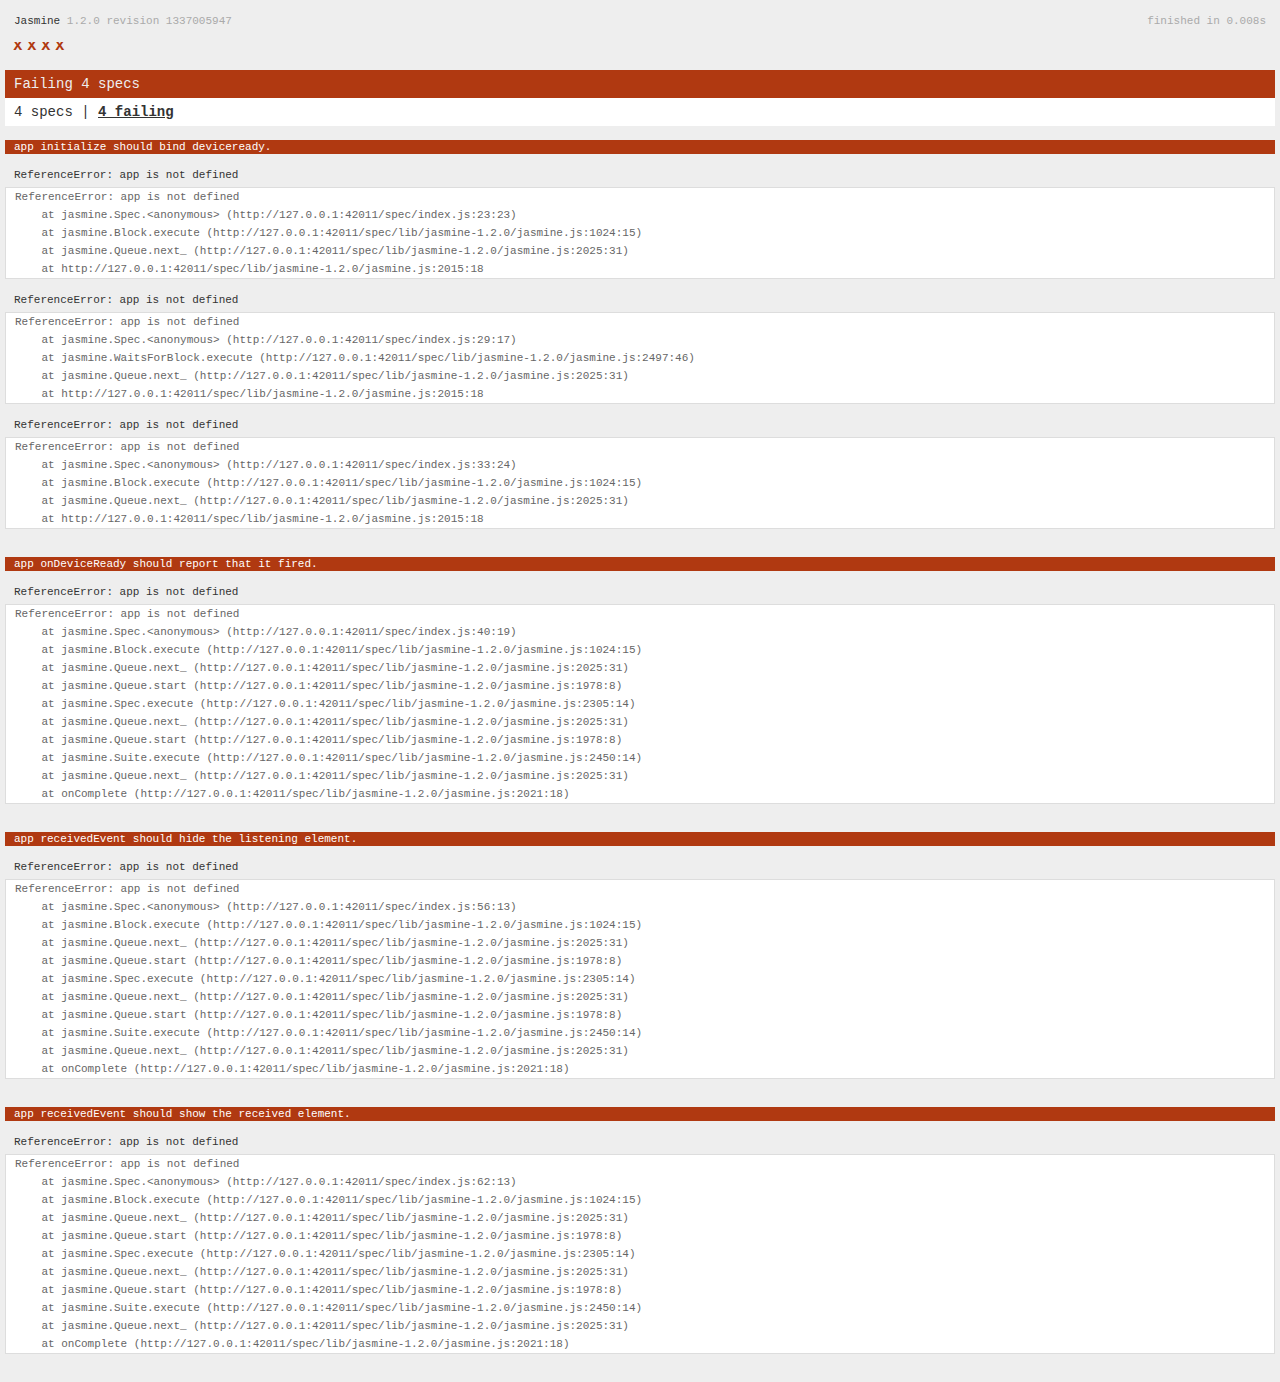
<file: spec.html>
<!DOCTYPE html>
<!--
    Licensed to the Apache Software Foundation (ASF) under one
    or more contributor license agreements.  See the NOTICE file
    distributed with this work for additional information
    regarding copyright ownership.  The ASF licenses this file
    to you under the Apache License, Version 2.0 (the
    "License"); you may not use this file except in compliance
    with the License.  You may obtain a copy of the License at

    http://www.apache.org/licenses/LICENSE-2.0

    Unless required by applicable law or agreed to in writing,
    software distributed under the License is distributed on an
    "AS IS" BASIS, WITHOUT WARRANTIES OR CONDITIONS OF ANY
     KIND, either express or implied.  See the License for the
    specific language governing permissions and limitations
    under the License.
-->
<html>
    <head>
        <title>Jasmine Spec Runner</title>

        <!-- jasmine source -->
        <link rel="shortcut icon" type="image/png" href="spec/lib/jasmine-1.2.0/jasmine_favicon.png">
        <link rel="stylesheet" type="text/css" href="spec/lib/jasmine-1.2.0/jasmine.css">
        <script type="text/javascript" src="spec/lib/jasmine-1.2.0/jasmine.js"></script>
        <script type="text/javascript" src="spec/lib/jasmine-1.2.0/jasmine-html.js"></script>

        
        <!-- include spec files here... -->
        <script type="text/javascript" src="spec/helper.js"></script>
        <script type="text/javascript" src="spec/index.js"></script>

        <script type="text/javascript">
            (function() {
                var jasmineEnv = jasmine.getEnv();
                jasmineEnv.updateInterval = 1000;

                var htmlReporter = new jasmine.HtmlReporter();

                jasmineEnv.addReporter(htmlReporter);

                jasmineEnv.specFilter = function(spec) {
                    return htmlReporter.specFilter(spec);
                };

                var currentWindowOnload = window.onload;

                window.onload = function() {
                    if (currentWindowOnload) {
                        currentWindowOnload();
                    }
                    execJasmine();
                };

                function execJasmine() {
                    jasmineEnv.execute();
                }
            })();
        </script>
    </head>
    <body>
        <div id="stage" style="display:none;"></div>
    </body>
</html>
</file>
<file: spec/lib/jasmine-1.2.0/jasmine.css>
body { background-color: #eeeeee; padding: 0; margin: 5px; overflow-y: scroll; }

#HTMLReporter { font-size: 11px; font-family: Monaco, "Lucida Console", monospace; line-height: 14px; color: #333333; }
#HTMLReporter a { text-decoration: none; }
#HTMLReporter a:hover { text-decoration: underline; }
#HTMLReporter p, #HTMLReporter h1, #HTMLReporter h2, #HTMLReporter h3, #HTMLReporter h4, #HTMLReporter h5, #HTMLReporter h6 { margin: 0; line-height: 14px; }
#HTMLReporter .banner, #HTMLReporter .symbolSummary, #HTMLReporter .summary, #HTMLReporter .resultMessage, #HTMLReporter .specDetail .description, #HTMLReporter .alert .bar, #HTMLReporter .stackTrace { padding-left: 9px; padding-right: 9px; }
#HTMLReporter #jasmine_content { position: fixed; right: 100%; }
#HTMLReporter .version { color: #aaaaaa; }
#HTMLReporter .banner { margin-top: 14px; }
#HTMLReporter .duration { color: #aaaaaa; float: right; }
#HTMLReporter .symbolSummary { overflow: hidden; *zoom: 1; margin: 14px 0; }
#HTMLReporter .symbolSummary li { display: block; float: left; height: 7px; width: 14px; margin-bottom: 7px; font-size: 16px; }
#HTMLReporter .symbolSummary li.passed { font-size: 14px; }
#HTMLReporter .symbolSummary li.passed:before { color: #5e7d00; content: "\02022"; }
#HTMLReporter .symbolSummary li.failed { line-height: 9px; }
#HTMLReporter .symbolSummary li.failed:before { color: #b03911; content: "x"; font-weight: bold; margin-left: -1px; }
#HTMLReporter .symbolSummary li.skipped { font-size: 14px; }
#HTMLReporter .symbolSummary li.skipped:before { color: #bababa; content: "\02022"; }
#HTMLReporter .symbolSummary li.pending { line-height: 11px; }
#HTMLReporter .symbolSummary li.pending:before { color: #aaaaaa; content: "-"; }
#HTMLReporter .bar { line-height: 28px; font-size: 14px; display: block; color: #eee; }
#HTMLReporter .runningAlert { background-color: #666666; }
#HTMLReporter .skippedAlert { background-color: #aaaaaa; }
#HTMLReporter .skippedAlert:first-child { background-color: #333333; }
#HTMLReporter .skippedAlert:hover { text-decoration: none; color: white; text-decoration: underline; }
#HTMLReporter .passingAlert { background-color: #a6b779; }
#HTMLReporter .passingAlert:first-child { background-color: #5e7d00; }
#HTMLReporter .failingAlert { background-color: #cf867e; }
#HTMLReporter .failingAlert:first-child { background-color: #b03911; }
#HTMLReporter .results { margin-top: 14px; }
#HTMLReporter #details { display: none; }
#HTMLReporter .resultsMenu, #HTMLReporter .resultsMenu a { background-color: #fff; color: #333333; }
#HTMLReporter.showDetails .summaryMenuItem { font-weight: normal; text-decoration: inherit; }
#HTMLReporter.showDetails .summaryMenuItem:hover { text-decoration: underline; }
#HTMLReporter.showDetails .detailsMenuItem { font-weight: bold; text-decoration: underline; }
#HTMLReporter.showDetails .summary { display: none; }
#HTMLReporter.showDetails #details { display: block; }
#HTMLReporter .summaryMenuItem { font-weight: bold; text-decoration: underline; }
#HTMLReporter .summary { margin-top: 14px; }
#HTMLReporter .summary .suite .suite, #HTMLReporter .summary .specSummary { margin-left: 14px; }
#HTMLReporter .summary .specSummary.passed a { color: #5e7d00; }
#HTMLReporter .summary .specSummary.failed a { color: #b03911; }
#HTMLReporter .description + .suite { margin-top: 0; }
#HTMLReporter .suite { margin-top: 14px; }
#HTMLReporter .suite a { color: #333333; }
#HTMLReporter #details .specDetail { margin-bottom: 28px; }
#HTMLReporter #details .specDetail .description { display: block; color: white; background-color: #b03911; }
#HTMLReporter .resultMessage { padding-top: 14px; color: #333333; }
#HTMLReporter .resultMessage span.result { display: block; }
#HTMLReporter .stackTrace { margin: 5px 0 0 0; max-height: 224px; overflow: auto; line-height: 18px; color: #666666; border: 1px solid #ddd; background: white; white-space: pre; }

#TrivialReporter { padding: 8px 13px; position: absolute; top: 0; bottom: 0; left: 0; right: 0; overflow-y: scroll; background-color: white; font-family: "Helvetica Neue Light", "Lucida Grande", "Calibri", "Arial", sans-serif; /*.resultMessage {*/ /*white-space: pre;*/ /*}*/ }
#TrivialReporter a:visited, #TrivialReporter a { color: #303; }
#TrivialReporter a:hover, #TrivialReporter a:active { color: blue; }
#TrivialReporter .run_spec { float: right; padding-right: 5px; font-size: .8em; text-decoration: none; }
#TrivialReporter .banner { color: #303; background-color: #fef; padding: 5px; }
#TrivialReporter .logo { float: left; font-size: 1.1em; padding-left: 5px; }
#TrivialReporter .logo .version { font-size: .6em; padding-left: 1em; }
#TrivialReporter .runner.running { background-color: yellow; }
#TrivialReporter .options { text-align: right; font-size: .8em; }
#TrivialReporter .suite { border: 1px outset gray; margin: 5px 0; padding-left: 1em; }
#TrivialReporter .suite .suite { margin: 5px; }
#TrivialReporter .suite.passed { background-color: #dfd; }
#TrivialReporter .suite.failed { background-color: #fdd; }
#TrivialReporter .spec { margin: 5px; padding-left: 1em; clear: both; }
#TrivialReporter .spec.failed, #TrivialReporter .spec.passed, #TrivialReporter .spec.skipped { padding-bottom: 5px; border: 1px solid gray; }
#TrivialReporter .spec.failed { background-color: #fbb; border-color: red; }
#TrivialReporter .spec.passed { background-color: #bfb; border-color: green; }
#TrivialReporter .spec.skipped { background-color: #bbb; }
#TrivialReporter .messages { border-left: 1px dashed gray; padding-left: 1em; padding-right: 1em; }
#TrivialReporter .passed { background-color: #cfc; display: none; }
#TrivialReporter .failed { background-color: #fbb; }
#TrivialReporter .skipped { color: #777; background-color: #eee; display: none; }
#TrivialReporter .resultMessage span.result { display: block; line-height: 2em; color: black; }
#TrivialReporter .resultMessage .mismatch { color: black; }
#TrivialReporter .stackTrace { white-space: pre; font-size: .8em; margin-left: 10px; max-height: 5em; overflow: auto; border: 1px inset red; padding: 1em; background: #eef; }
#TrivialReporter .finished-at { padding-left: 1em; font-size: .6em; }
#TrivialReporter.show-passed .passed, #TrivialReporter.show-skipped .skipped { display: block; }
#TrivialReporter #jasmine_content { position: fixed; right: 100%; }
#TrivialReporter .runner { border: 1px solid gray; display: block; margin: 5px 0; padding: 2px 0 2px 10px; }
</file>
